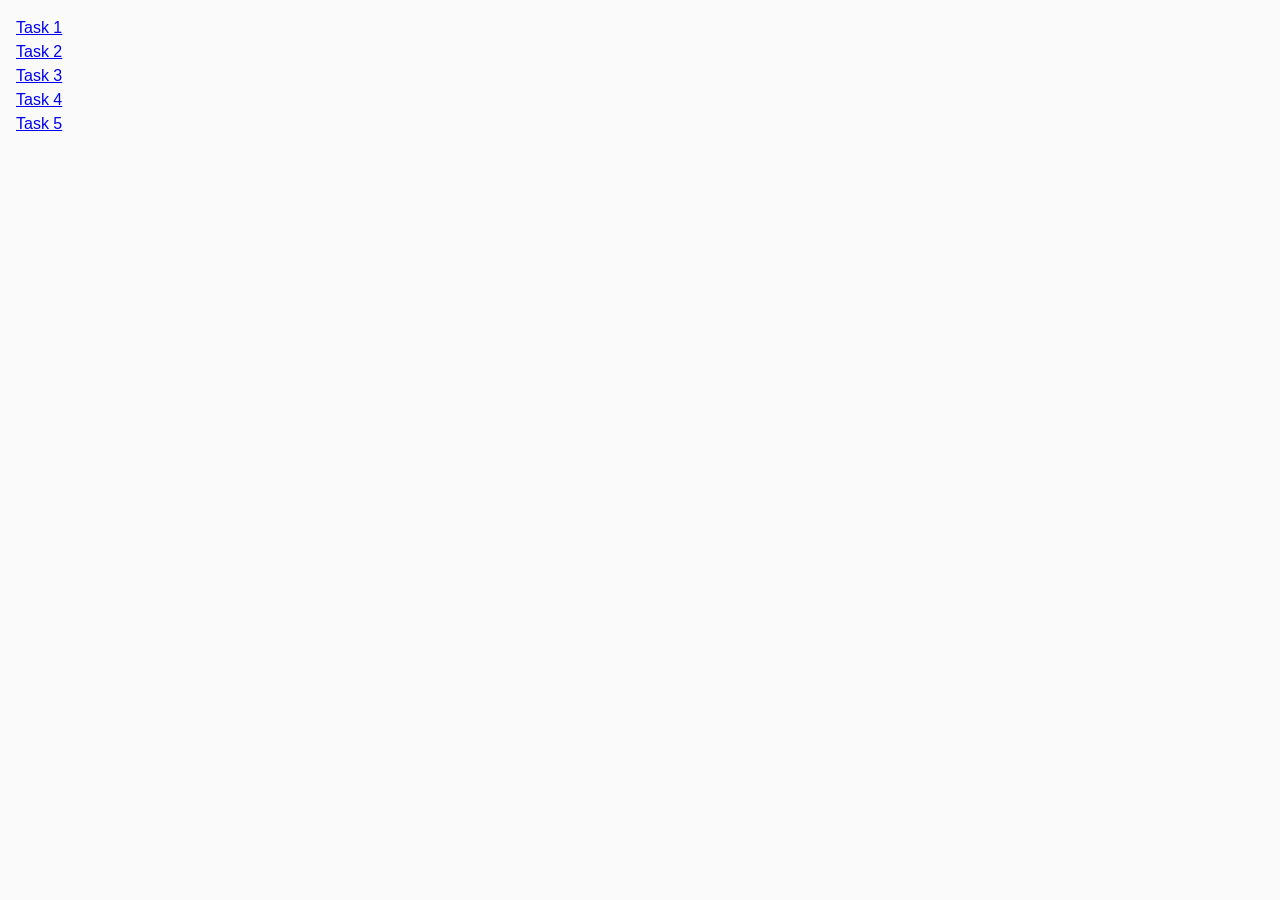
<file: index.html>
<!DOCTYPE html>
<html lang="en">
  <head>
    <meta charset="UTF-8" />
    <meta http-equiv="X-UA-Compatible" content="IE=edge" />
    <meta name="viewport" content="width=device-width, initial-scale=1.0" />
    <title>Homework 7</title>
    <link rel="stylesheet" href="./css/common.css" />
  </head>
  <body>
    <ul>
      <li><a href="./task-1.html">Task 1</a></li>
      <li><a href="./task-2.html">Task 2</a></li>
      <li><a href="./task-3.html">Task 3</a></li>
      <li><a href="./task-4.html">Task 4</a></li>
      <li><a href="./task-5.html">Task 5</a></li>
    </ul>
  </body>
</html>
</file>
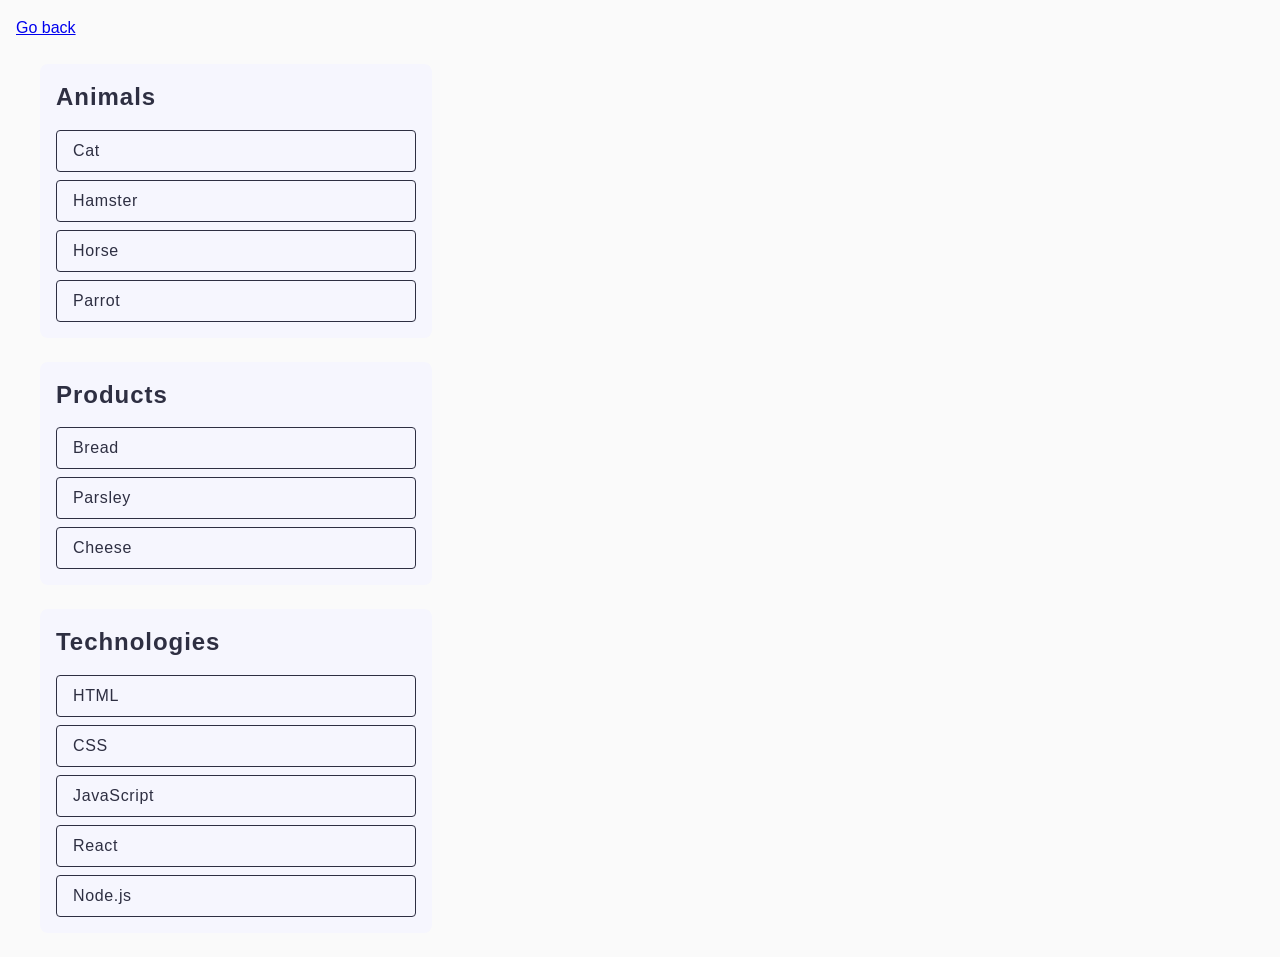
<file: task-1.html>
<!DOCTYPE html>
<html lang="en">
  <head>
    <meta charset="UTF-8" />
    <meta http-equiv="X-UA-Compatible" content="IE=edge" />
    <meta name="viewport" content="width=device-width, initial-scale=1.0" />
    <link rel="icon" href="data:," />
    <title>Task 1</title>
    <link rel="stylesheet" href="./css/common.css" />
  </head>
  <body>
    <p><a href="./index.html">Go back</a></p>

    <ul id="categories">
      <li class="item container">
        <h2>Animals</h2>

        <ul class="category">
          <li>Cat</li>
          <li>Hamster</li>
          <li>Horse</li>
          <li>Parrot</li>
        </ul>
      </li>
      <li class="item container">
        <h2>Products</h2>

        <ul class="category">
          <li>Bread</li>
          <li>Parsley</li>
          <li>Cheese</li>
        </ul>
      </li>
      <li class="item container">
        <h2>Technologies</h2>

        <ul class="category">
          <li>HTML</li>
          <li>CSS</li>
          <li>JavaScript</li>
          <li>React</li>
          <li>Node.js</li>
        </ul>
      </li>
    </ul>

    <script src="./js/task-1.js" type="module"></script>
  </body>
</html>
</file>
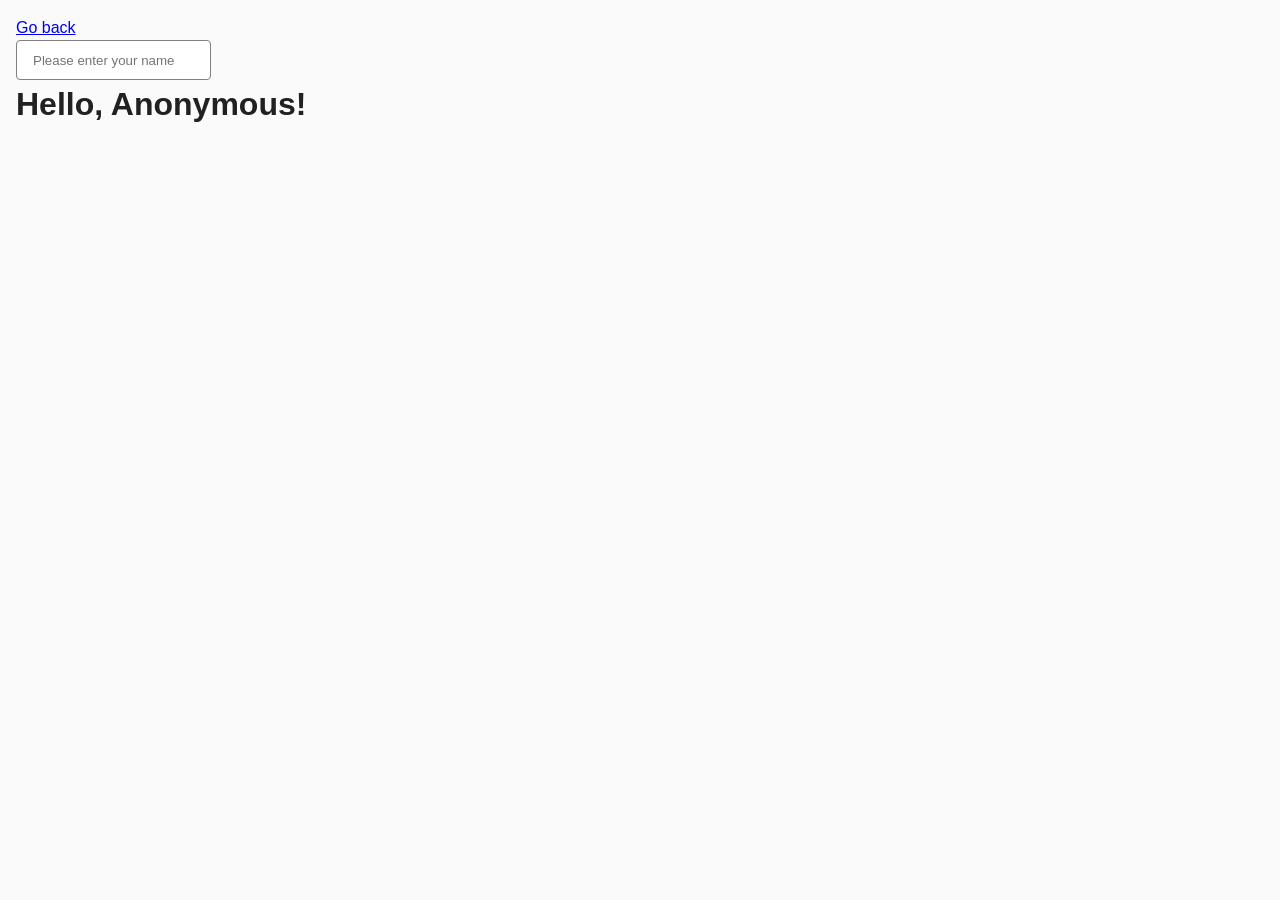
<file: task-3.html>
<!DOCTYPE html>
<html lang="en">
  <head>
    <meta charset="UTF-8" />
    <meta http-equiv="X-UA-Compatible" content="IE=edge" />
    <meta name="viewport" content="width=device-width, initial-scale=1.0" />
    <title>Task 3</title>
    <link rel="stylesheet" href="./css/common.css" />
  </head>
  <body>
    <p><a href="./index.html">Go back</a></p>

    <input type="text" id="name-input" placeholder="Please enter your name" />
    <h1>Hello, <span id="name-output">Anonymous</span>!</h1>

    <script src="./js/task-3.js" type="module"></script>
  </body>
</html>
</file>
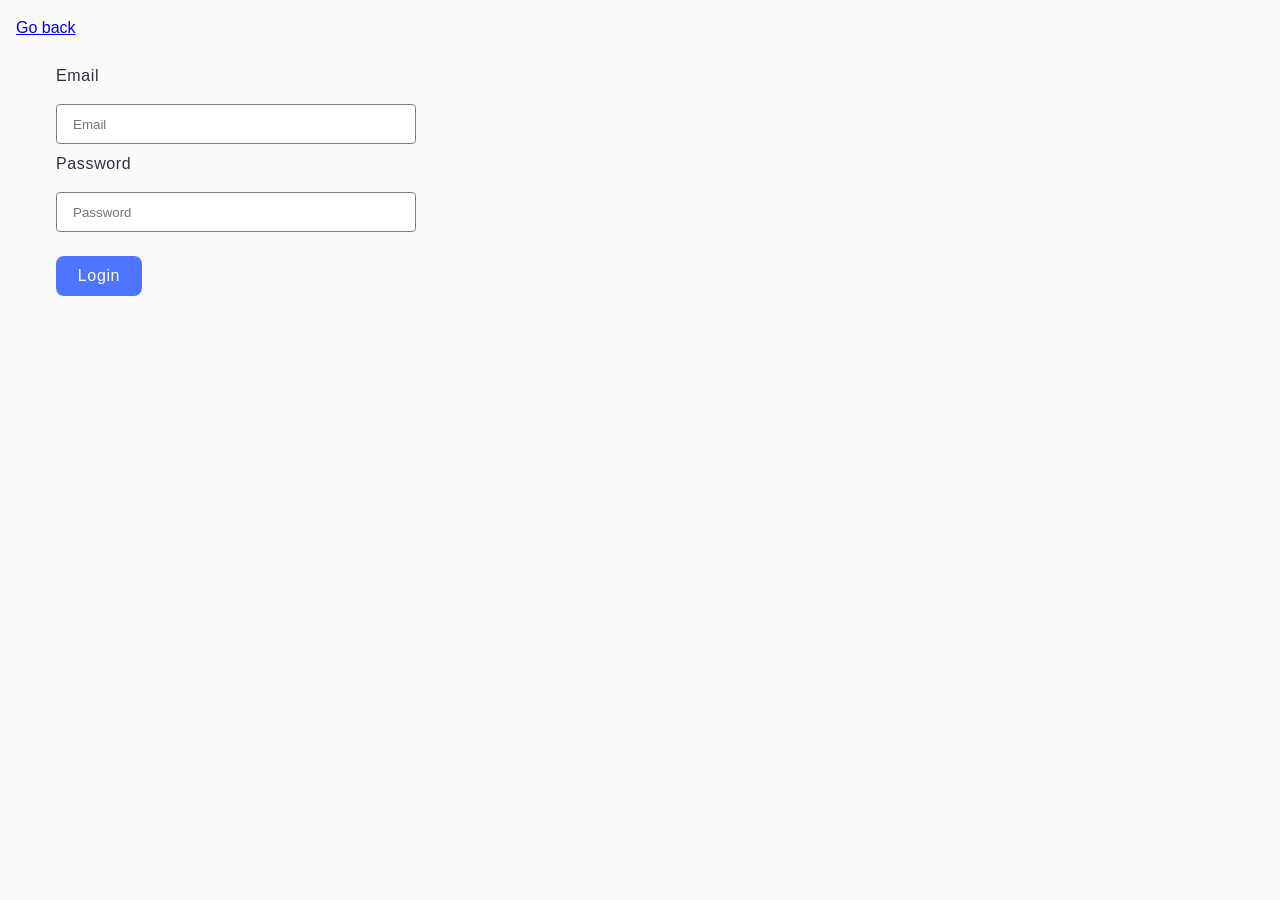
<file: task-4.html>
<!DOCTYPE html>
<html lang="en">
  <head>
    <meta charset="UTF-8" />
    <meta http-equiv="X-UA-Compatible" content="IE=edge" />
    <meta name="viewport" content="width=device-width, initial-scale=1.0" />
    <title>Task 4</title>
    <link rel="icon" href="data:," />
    <link rel="stylesheet" href="./css/common.css" />
  </head>
  <body>
    <p><a href="./index.html">Go back</a></p>

    <form class="login-form container">
      <label> Email </label>
      <!-- "The input type has been changed from 'email' to 'text' to enable the use of the trim() method."-->
      <input type="text" name="email" placeholder="Email" />

      <label> Password </label>
      <input type="password" name="password" placeholder="Password" />

      <button type="submit">Login</button>
    </form>

    <script src="./js/task-4.js" type="module"></script>
  </body>
</html>
</file>
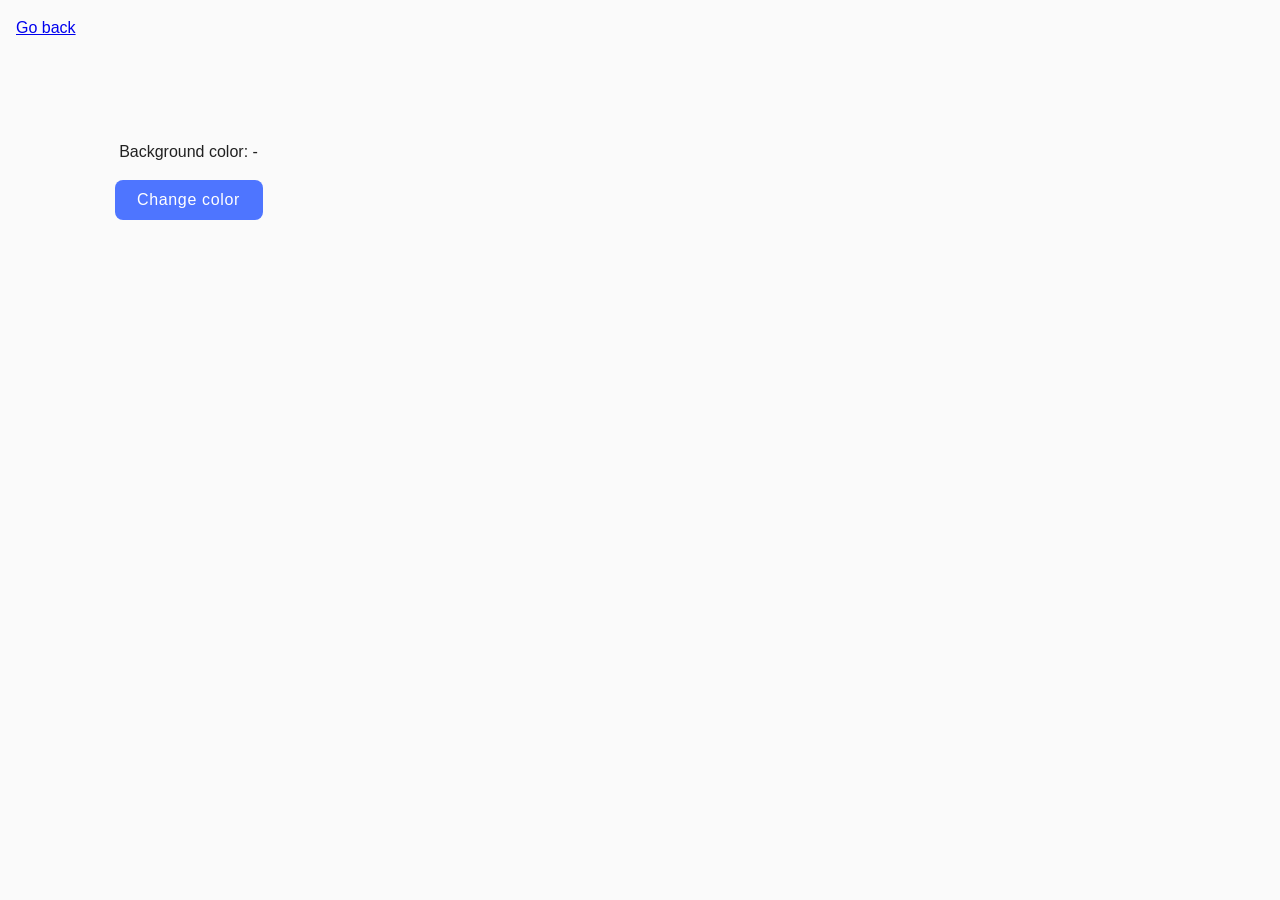
<file: task-5.html>
<!DOCTYPE html>
<html lang="en">
  <head>
    <meta charset="UTF-8" />
    <meta http-equiv="X-UA-Compatible" content="IE=edge" />
    <meta name="viewport" content="width=device-width, initial-scale=1.0" />
    <title>Task 5</title>
    <link rel="stylesheet" href="./css/common.css" />
  </head>
  <body>
    <p><a href="./index.html">Go back</a></p>

    <div class="widget">
      <p>Background color: <span class="color">-</span></p>
      <button type="button" class="change-color">Change color</button>
    </div>

    <script src="./js/task-5.js" type="module"></script>
  </body>
</html>
</file>
<file: css/common.css>
* {
  box-sizing: border-box;
}

h1,
h2,
h3,
h4,
h5,
h6,
p {
  margin: 0;
  padding: 0;
}

p:last-child {
  margin-bottom: 0;
}

ul,
ol {
  margin: 0;
  padding: 0;
  list-style-type: none;
}

body {
  margin: 16px;
  font-family: -apple-system, BlinkMacSystemFont, 'Segoe UI', Roboto, Oxygen, Ubuntu, Cantarell,
    'Open Sans', 'Helvetica Neue', sans-serif;
  -webkit-font-smoothing: antialiased;
  -moz-osx-font-smoothing: grayscale;
  background-color: #fafafa;
  color: #212121;
  line-height: 1.5;
}

/* task-1 */
.container {
  max-width: 392px;
  margin: 24px;
  padding: 0 16px;
}

#categories {
  width: 440px;
}

.category {
  display: flex;
  width: 100%;
  justify-content: flex-start;
  flex-direction: column;
  gap: 8px;
}

.item {
  border-radius: 8px;
  background-color: #f6f6fe;
  display: flex;
  align-items: flex-start;
  justify-content: flex-start;
  flex-direction: column;
  gap: 16px;
  padding: 16px;
}

h2 {
  font-weight: 600;
  font-size: 24px;
  line-height: 1.4;
  font-family: 'Montserrat', sans-serif;
  letter-spacing: 0.04em;
  color: #2e2f42;
}

.category > li {
  border-radius: 4px;
  padding: 8px 0 8px 16px;
  border: 1px solid #2e2f42;
  font-weight: 400;
  font-size: 16px;
  line-height: 1.5;
  font-family: 'Montserrat', sans-serif;
  letter-spacing: 0.04em;
  color: #2e2f42;
}

/* task-2 */

.gallery {
  display: flex;
  flex-wrap: wrap;
  column-gap: 24px;
  row-gap: 48px;
  align-items: center;
  justify-content: center;
  max-width: 1128px;
  margin: 100px 156px;
}

.gallery > li {
  flex: 1 1 calc((100% - 48px) / 3);
}
.gallery > li > img {
  width: 100%;
}

/* task-4 */

.login-form {
  display: flex;
  flex-direction: column;
  justify-content: center;
  gap: 8px;
  padding: 0 16px;
  width: 100%;
}

label {
  display: block;
  margin-bottom: 8px;
  font-weight: 400;
  font-size: 16px;
  font-family: 'Montserrat', sans-serif;
  line-height: 1.5;
  letter-spacing: 0.04em;
  width: 100%;
  color: #2e2f42;
}

input {
  height: 40px;
  border: 1px solid #808080;
  border-radius: 4px;
  padding: 8px;
  padding-left: 16px;
}

input:hover,
input:focus,
input:active {
  outline: 2px solid black;
}

input::selection,
label::selection {
  background-color: #6c8cff;
  color: #fff;
}

button {
  display: block;
  text-align: center;
  border: none;
  border-radius: 8px;
  padding: 8px 16px;
  width: 86px;
  height: 40px;
  background-color: #4e75ff;
  font-weight: 500;
  font-size: 16px;
  line-height: 1.5;
  font-family: 'Montserrat', sans-serif;
  letter-spacing: 0.04em;
  color: #fff;
  margin-top: 16px;
}

button:hover {
  background-color: #6c8cff;
}

/* task-5 */

.widget {
  width: 345px;
  height: 280px;
  padding: 100px 88px;
  text-align: center;
}

.change-color {
  margin: auto;
  margin-top: 16px;
  width: 148px;
}
</file>
